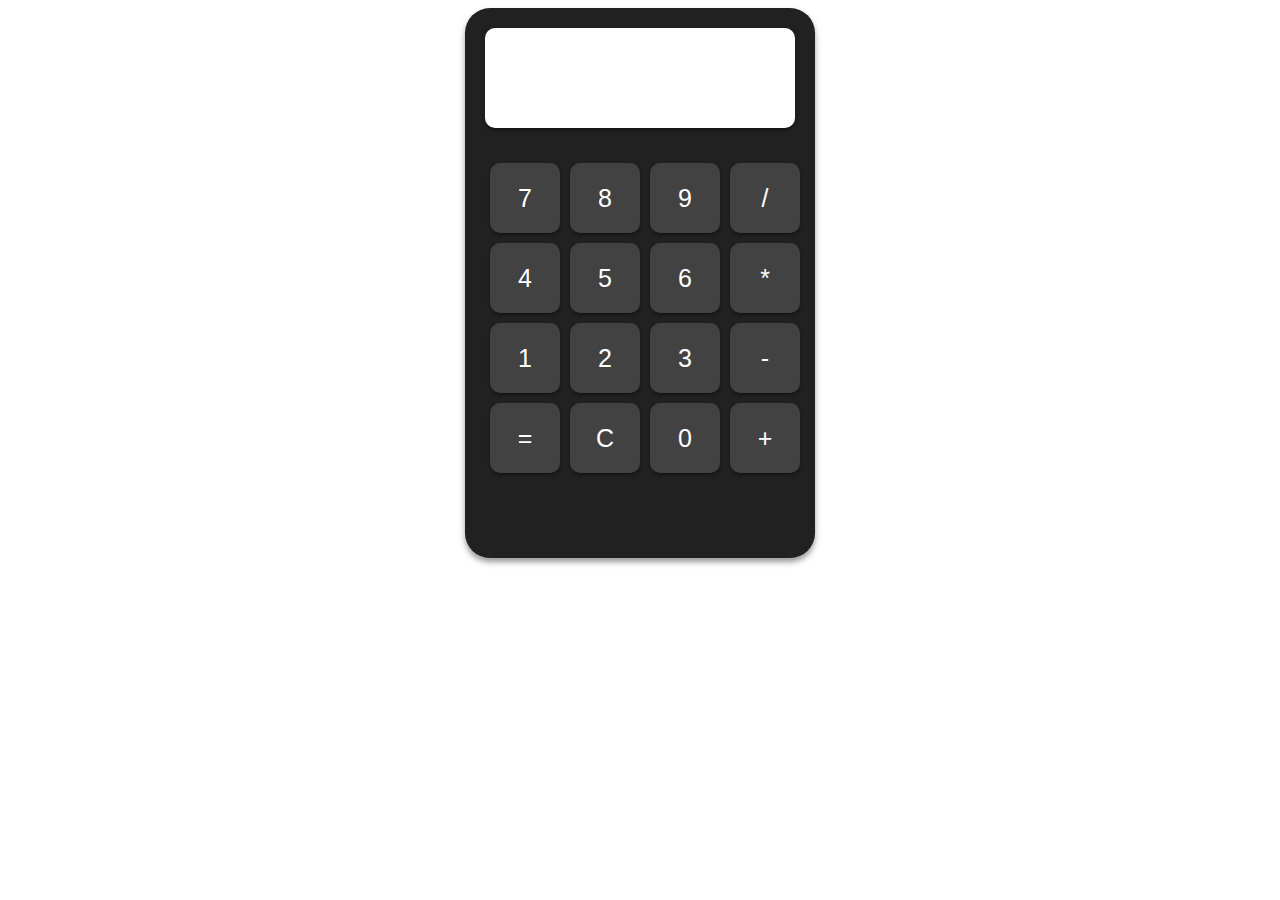
<file: Sprint Grupal/Index.html>
<!DOCTYPE html>
<html lang="en">

<head>
    <meta charset="UTF-8">
    <meta http-equiv="X-UA-Compatible" content="IE=edge">
    <meta name="viewport" content="width=device-width, initial-scale=1.0">
    <title>Calculadora</title>

    <!-- Bootstrap -->
    <link href="https://cdn.jsdelivr.net/npm/bootstrap@5.2.3/dist/css/bootstrap.min.css" rel="stylesheet"
        integrity="sha384-rbsA2VBKQhggwzxH7pPCaAqO46MgnOM80zW1RWuH61DGLwZJEdK2Kadq2F9CUG65" crossorigin="anonymous">

    <!-- Custom style -->
    <link rel="stylesheet" href="css\style.css">

</head>

<body onload="init();">

    <table class="calculadora">
        <tr>
          <td colspan="4"><span id="resultado"></span></td>
        </tr>
        <tr>
          <td><button id="siete">7</button></td><td><button id="ocho">8</button></td><td><button id="nueve">9</button></td><td><button id="division">/</button></td>
        </tr>
        <tr>
          <td><button id="cuatro">4</button></td><td><button id="cinco">5</button></td><td><button id="seis">6</button></td><td><button id="multiplicacion">*</button></td>
        </tr>
        <tr>
          <td><button id="uno">1</button></td><td><button id="dos">2</button></td><td><button id="tres">3</button></td><td><button id="resta">-</button></td>
        </tr>
        <tr>
          <td><button id="igual">=</button></td><td><button id="reset">C</button></td><td><button id="cero">0</button></td><td><button id="suma">+</button></td>
        </tr>
        </table>

    <!-- jQuery -->
    <script src="https://code.jquery.com/jquery-3.6.4.min.js"
        integrity="sha256-oP6HI9z1XaZNBrJURtCoUT5SUnxFr8s3BzRl+cbzUq8=" crossorigin="anonymous"></script>

    <!-- JavaScript -->
    <script src="https://cdn.jsdelivr.net/npm/bootstrap@5.2.3/dist/js/bootstrap.bundle.min.js"
        integrity="sha384-kenU1KFdBIe4zVF0s0G1M5b4hcpxyD9F7jL+jjXkk+Q2h455rYXK/7HAuoJl+0I4"
        crossorigin="anonymous"></script>

    <!-- Custom js -->
    <script src="js/main.js"></script>

</body>

</html>
</file>
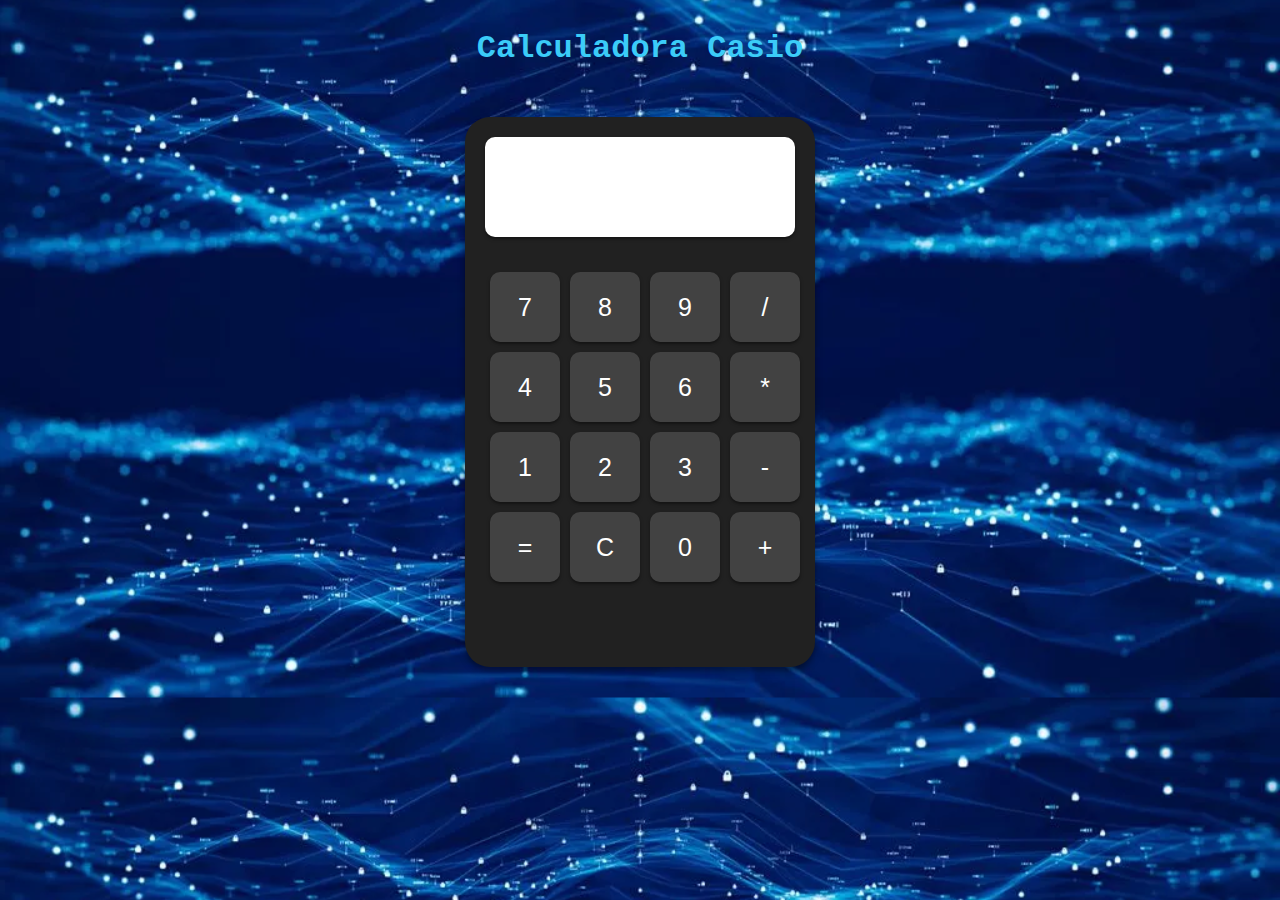
<file: Sprint Grupal/calculadora.html>
<!DOCTYPE html>
<html lang="en">

<head>
    <meta charset="UTF-8">
    <meta http-equiv="X-UA-Compatible" content="IE=edge">
    <meta name="viewport" content="width=device-width, initial-scale=1.0">
    <title>Calculadora</title>

    <!-- Bootstrap -->
    <link href="https://cdn.jsdelivr.net/npm/bootstrap@5.2.3/dist/css/bootstrap.min.css" rel="stylesheet"
        integrity="sha384-rbsA2VBKQhggwzxH7pPCaAqO46MgnOM80zW1RWuH61DGLwZJEdK2Kadq2F9CUG65" crossorigin="anonymous">

    <!-- Custom style -->
    <link rel="stylesheet" href="css\calculadora.css">

</head>

<body onload="init();">
  <header>
    <h1>Calculadora Casio</h1>
  </header>
    <table class="calculadora">
        <tr>
          <td colspan="4"><span id="resultado"></span></td>
        </tr>
        <tr>
          <td><button id="siete">7</button></td><td><button id="ocho">8</button></td><td><button id="nueve">9</button></td><td><button id="division">/</button></td>
        </tr>
        <tr>
          <td><button id="cuatro">4</button></td><td><button id="cinco">5</button></td><td><button id="seis">6</button></td><td><button id="multiplicacion">*</button></td>
        </tr>
        <tr>
          <td><button id="uno">1</button></td><td><button id="dos">2</button></td><td><button id="tres">3</button></td><td><button id="resta">-</button></td>
        </tr>
        <tr>
          <td><button id="igual">=</button></td><td><button id="reset">C</button></td><td><button id="cero">0</button></td><td><button id="suma">+</button></td>
        </tr>
        </table>

    <!-- jQuery -->
    <script src="https://code.jquery.com/jquery-3.6.4.min.js"
        integrity="sha256-oP6HI9z1XaZNBrJURtCoUT5SUnxFr8s3BzRl+cbzUq8=" crossorigin="anonymous"></script>

    <!-- JavaScript -->
    <script src="https://cdn.jsdelivr.net/npm/bootstrap@5.2.3/dist/js/bootstrap.bundle.min.js"
        integrity="sha384-kenU1KFdBIe4zVF0s0G1M5b4hcpxyD9F7jL+jjXkk+Q2h455rYXK/7HAuoJl+0I4"
        crossorigin="anonymous"></script>

    <!-- Custom js -->
    <script src="js/calculadora.js"></script>

</body>

</html>
</file>
